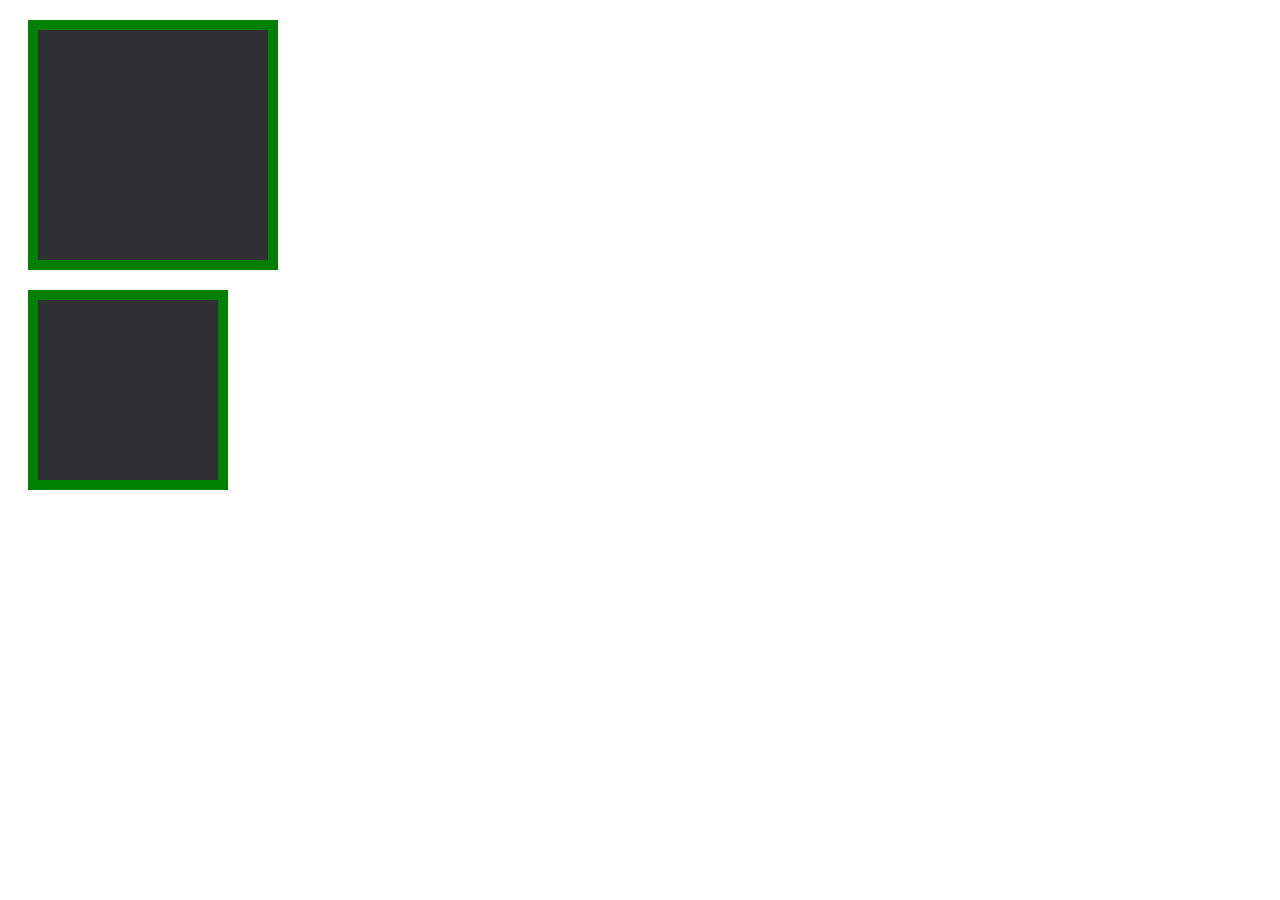
<file: box-sizing/index.html>
<!DOCTYPE html>
<html lang="en">
<head>
    <meta charset="UTF-8">
    <title>Title</title>
    <link rel="stylesheet" href="style.css">
</head>
<body>
<div class="box"></div>
<div class="box-2"></div>
</body>
</html>
</file>
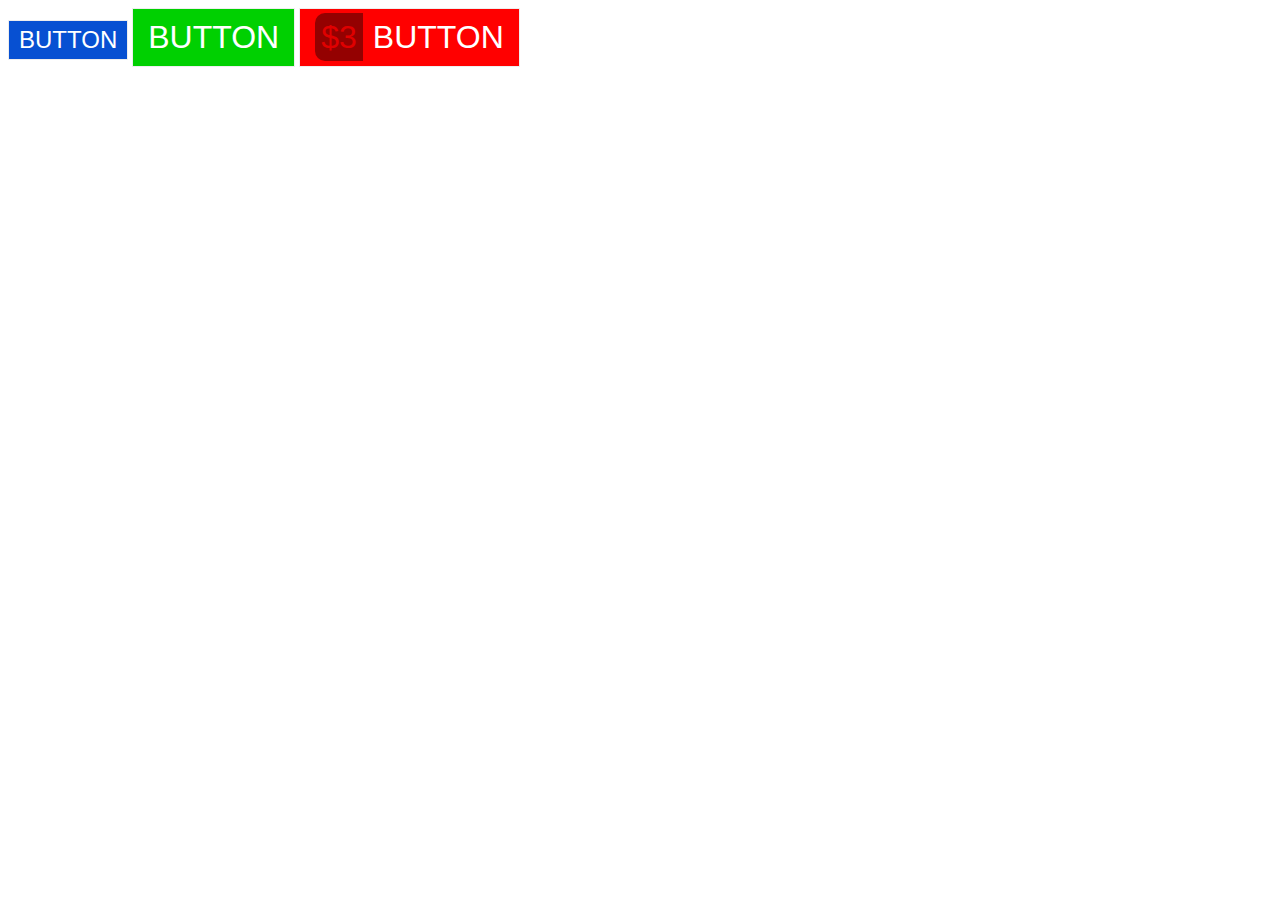
<file: buttons/index.html>
<!DOCTYPE html>
<html lang="en">
<head>
    <meta charset="UTF-8">
    <title>Title</title>
    <link rel="stylesheet" href="style.css">
</head>
<body>

<button class="btn btn--blue">Button</button>
<button class="btn btn--green btn--large">Button</button>
<button class="btn btn--red btn--large"><span class="btn__price">$3</span>Button</button>

</body>
</html>
</file>
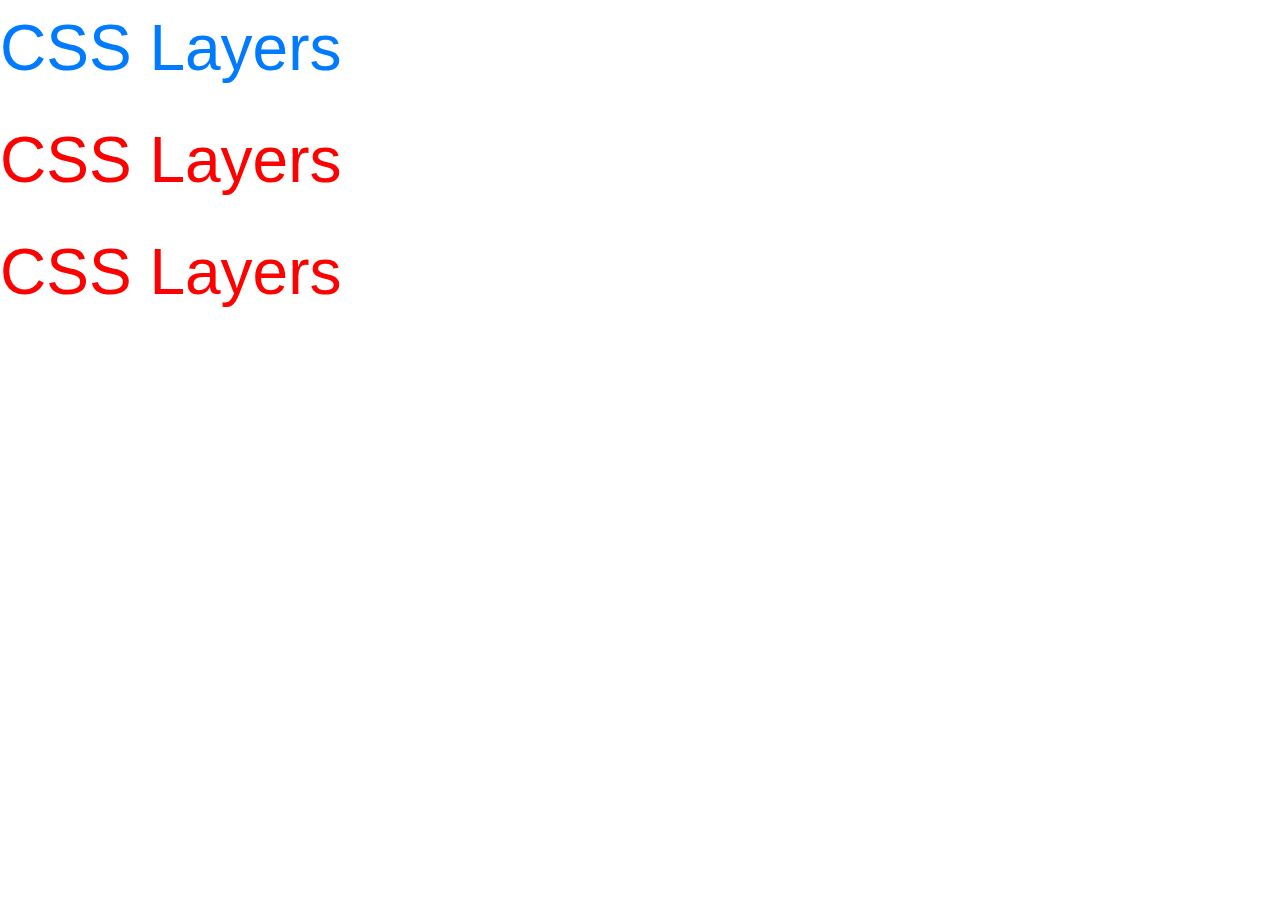
<file: layers/index.html>
<!DOCTYPE html>
<html lang="en">
<head>
    <meta charset="UTF-8">
    <title>Title</title>
    <link rel="stylesheet" href="style.css">
</head>
<body>

<p class="text-primary">CSS Layers</p>
<p class="big">CSS Layers</p>
<p class="small">CSS Layers</p>

</body>
</html>
</file>
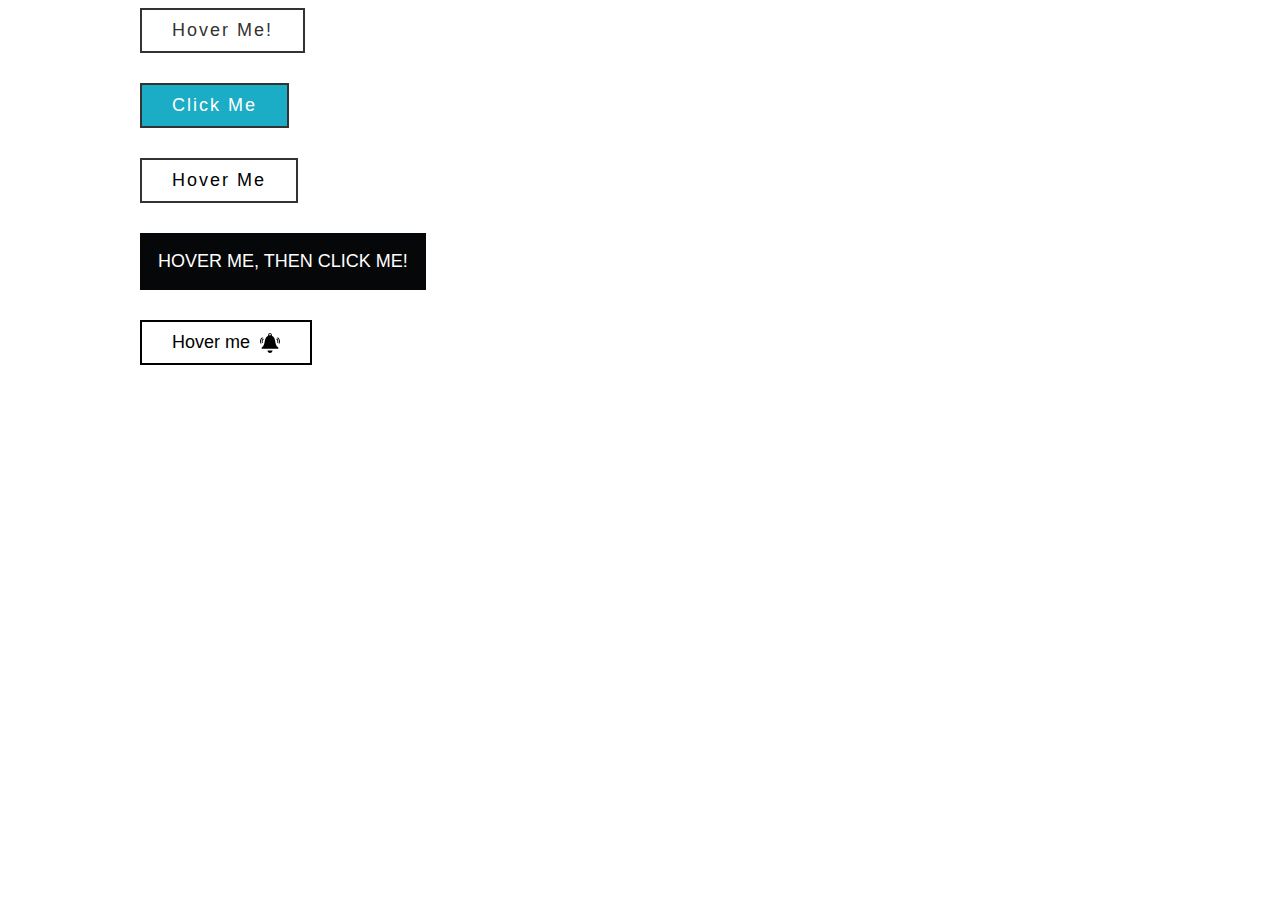
<file: animations/buttons/index.html>
<!DOCTYPE html>
<html lang="en">
<head>
    <meta charset="UTF-8">
    <title>Title</title>
    <link rel="stylesheet" href="./style.css">
</head>
<body>
<div class="container">
    <div>
        <a href="#" class="button--one">
            <span>Hover Me!</span>
        </a>
    </div>
    <div style="margin-top: 30px">
        <button class="button--two">Click Me</button>
    </div>
    <div style="margin-top: 30px">
        <button class="button--three"><span>Hover Me</span></button>
    </div>

    <div style="margin-top: 30px">
        <button class="button--four" type="button">HOVER ME, THEN CLICK ME!</button>
    </div>

    <div style="margin-top: 30px">
        <button class="button--five" type="button">
            <span class="button--five-text">Hover me</span>
            <img class="button--five-icon" src="./bell.svg" style="width: 20px;" alt="">
        </button>
    </div>
</div>
</body>
</html>
</file>
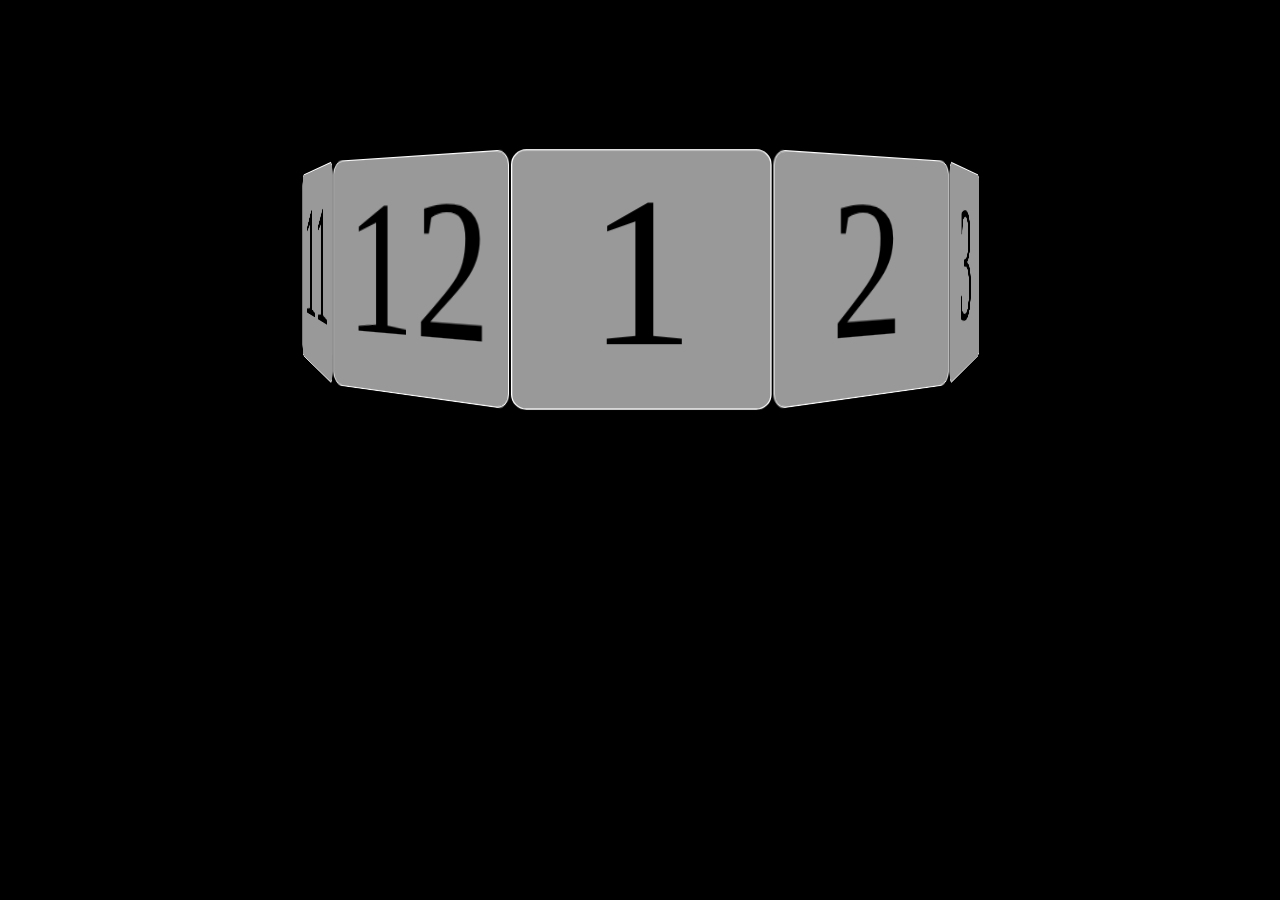
<file: animations/numbers/index.html>
<!DOCTYPE html>
<html lang="en">
<head>
    <meta charset="UTF-8">
    <title>Title</title>
    <link rel="stylesheet" href="./style.css">
</head>
<body>
<div class="container">
    <div class="stage">
        <div class="ring">
            <div class="plane one">1</div>
            <div class="plane two">2</div>
            <div class="plane three">3</div>
            <div class="plane four">4</div>
            <div class="plane five">5</div>
            <div class="plane six">6</div>
            <div class="plane seven">7</div>
            <div class="plane eight">8</div>
            <div class="plane nine">9</div>
            <div class="plane ten">10</div>
            <div class="plane eleven">11</div>
            <div class="plane twelve">12</div>
        </div>
    </div>
</div>
</body>
</html>
</file>
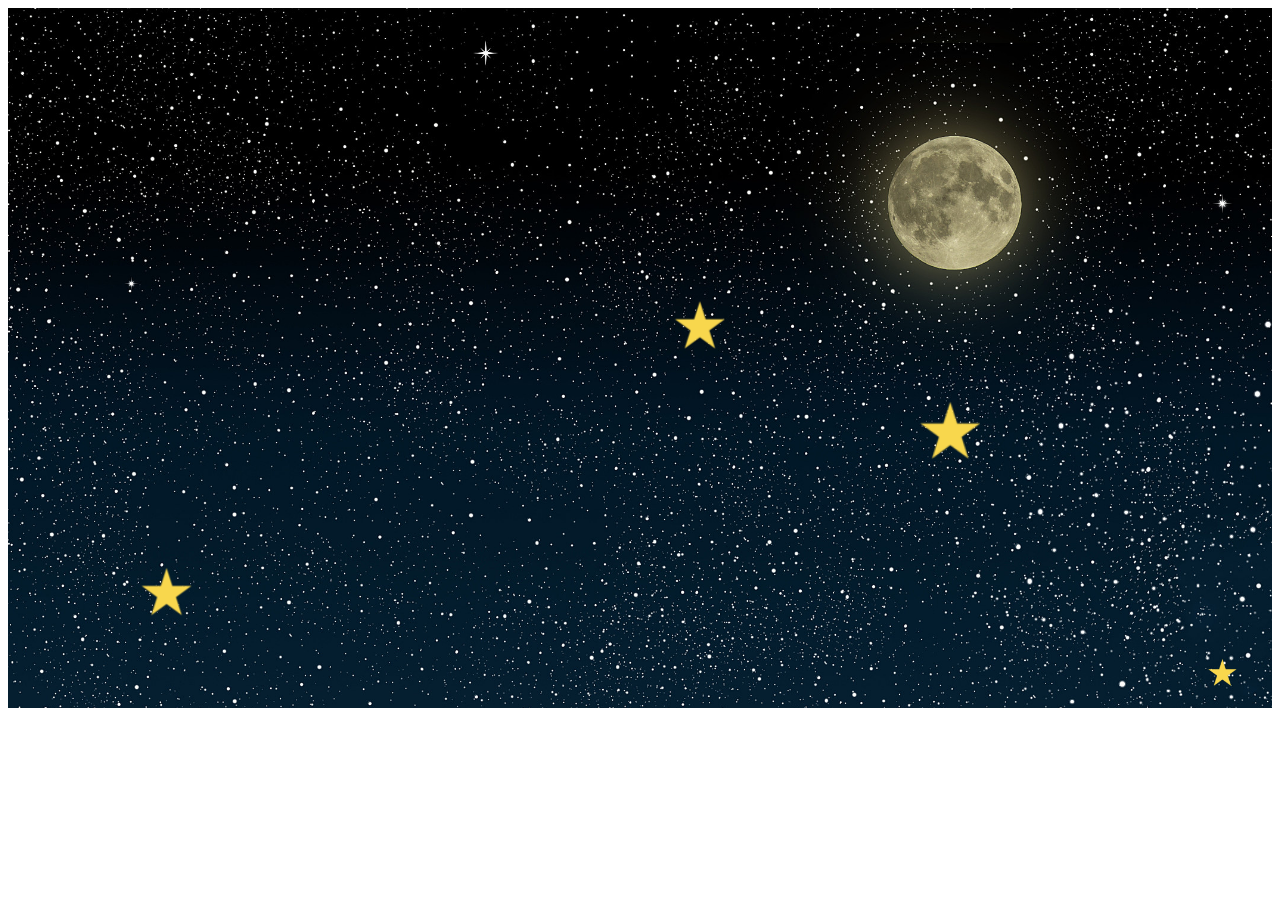
<file: animations/parallax/index.html>
<!DOCTYPE html>
<html lang="en">
<head>
    <meta charset="UTF-8">
    <title>Title</title>
    <link rel="stylesheet" href="./style.css">
</head>
<body>
<div class="base-wrapper">
    <div class="parallax-container">
            <img class="background__image" src="./img.png">
            <img class="star star__one" src="./star.png" />
            <img class="star star__two" src="./star.png" />
            <img class="star star__three" src="./star.png" />
            <img class="star star__four" src="./star.png" />
            <img class="star star__five" src="./star.png" />
            <img class="star star__six" src="./star.png" />
            <img class="star star__seven" src="./star.png" />
    </div>
</div>
</body>
</html>
</file>
<file: box-sizing/style.css>
.box {
    box-sizing: content-box;
}

.box-2 {
    box-sizing: border-box;
}

.box, .box-2 {
    width: 200px;
    height: 200px;
    background-color: #2f2f34;
    padding: 15px;
    border: 10px solid green;
    margin: 20px;
}
</file>
<file: buttons/style.css>
:root {
    --color-red: #ff0000;
    --color-green: #00d001;
    --color-blue: #0750d2;
    box-sizing: border-box;
}


.btn {
    text-transform: uppercase;
    border: 1px solid #eee;
    background-color: unset;
    padding: 5px 10px;
    font-size: 1.5rem;
}

.btn--large {
    font-size: 2rem;
    padding: 10px 15px;
}

.btn--red {
    background-color: var(--color-red);
    color: #fff;

    .btn__price {
        color: #e00000;
        background-color: #940101;
    }
}

.btn__price {
    padding: 6px;
    border-bottom-left-radius: 10px;
    border-top-left-radius: 10px;
    margin-right: 10px;
}

.btn--green {
    background-color: var(--color-green);
    color: #fff;
}
.btn--blue {
    background-color: var(--color-blue);
    color: #fff;
}
</file>
<file: animations/buttons/style.css>
*, :before, :after{
    box-sizing: border-box;
}

.container{
    max-width: 1000px;
    margin: auto;
}




.button--one{
    display: inline-block;
    font-size: 18px;
    font-family: sans-serif;
    text-decoration: none;
    color: #333;
    border: 2px solid #333;
    letter-spacing: 2px;
    text-align: center;
    position: relative;
    transition: all .35s;
    padding: 10px 30px;
}

.button--one span{
    position: relative;
}

.button--one:before{
    position: absolute;
    content: "";
    top: 0;
    left: 0;
    width: 0;
    height: 100%;
    background: #095762;
    transition: all .35s;
}

.button--one:hover{
    color: #fff;
}
.button--one:hover:before{
    width: 100%;
}





.button--two {
    position: relative;
    border: 2px solid #333;
    font-size: 18px;
    color: #FFFFFF;
    background: #1badc5;
    padding: 10px 30px;
    text-align: center;
    letter-spacing: 2px;
    -webkit-transition-duration: 0.4s; /* Safari */
    transition-duration: 0.4s;
    overflow: hidden;
    cursor: pointer;
}

.button--two:after {
    content: "";
    left: 0;
    background: #095762;
    display: block;
    position: absolute;
    padding-top: 300%;
    padding-left: 350%;
    margin-left: -20px;
    margin-top: -120%;
    opacity: 0;
    transition: all 0.8s
}

.button--two:active:after {
    padding: 0;
    margin: 0;
    opacity: 1;
    transition: 0s
}




.button--three{
    display: inline-block;
    position: relative;
    font-size: 18px;
    font-family: sans-serif;
    text-decoration: none;
    color: #000;
    border: 2px solid #333;
    letter-spacing: 2px;
    text-align: center;
    padding: 10px 30px;
    background-color: #fff;
    overflow: hidden;
    cursor: pointer;
}
.button--three span{
    position: relative;
}
.button--three:before{
    content: '';
    position: absolute;
    top: 0;
    left: 0;
    right: 0;
    bottom: 0;
    background: #1badc5;
    transform: scaleY(0) skewY(45deg);
    transition-duration: 300ms;
    transition-timing-function: ease-in;
}
.button--three:hover:before{
    transform: scaleY(1) skewY(0);
}





.button--four {
    padding: 18px;
    font-size: 18px;
    border: none;
    outline: none;
    color: #fff;
    background: #181a1d;
    cursor: pointer;
    position: relative;
    z-index: 0;
}

.button--four:before {
    content: '';
    background: linear-gradient(45deg, #ff0000, #ff7300, #fffb00, #48ff00, #00ffd5, #002bff, #7a00ff, #ff00c8, #ff0000);
    position: absolute;
    top: -2px;
    left:-2px;
    background-size: 400%;
    z-index: -1;
    filter: blur(5px);
    width: calc(100% + 4px);
    height: calc(100% + 4px);
    animation: glowing 20s linear infinite;
    opacity: 0;
    transition: opacity .8s ease-in-out;
}

.button--four:active {
    color: #000
}

.button--four:active:after {
    background: transparent;
}

.button--four:hover:before {
    opacity: 1;
}

.button--four:after {
    z-index: -1;
    content: '';
    position: absolute;
    width: 100%;
    height: 100%;
    background: #000000b8;
    left: 0;
    top: 0;

}

@keyframes glowing {
    0% { background-position: 0 0; }
    50% { background-position: 400% 0; }
    100% { background-position: 0 0; }
}




.button--five{
    background-color: #fff;
    border: 2px solid black;
    font-size: 18px;
    display: flex;
    align-items: center;
    padding: 10px 30px;
    cursor: pointer;
}
.button--five-text{
    padding-right: 10px;
}

.button--five:hover .button--five-icon{
    animation: wiggle linear 2;
    animation-duration: 200ms;
}

@keyframes wiggle {
    0% { transform: rotate(0deg) }
    25% { transform: rotate(20deg) }
    50% { transform: rotate(0deg) }
    75% { transform: rotate(-20deg) }
    100% { transform: rotate(0deg) }
}
</file>
<file: animations/numbers/style.css>
body{
    background-color: black;
}
@keyframes spin {
    from {
        transform:rotateY(0deg);
    }
    to {
        transform:rotateY(-360deg);
    }
}
.container {
    width: 100%;
    height: 700px;
    perspective: 800px;
    perspective-origin: 50% 225px;
}

.stage {
    width: 100%;
    height: 100%;
    transform-style: preserve-3d;
    transform: translateZ(-200px);
}

.ring {
    position: relative;
    top: 160px;
    margin: 0 auto;
    height: 200px;
    width: 200px;
    transform-style: preserve-3d;
    animation: spin 8s infinite linear;
}

.plane {
    position: absolute;
    height: 200px;
    width: 200px;
    border: 1px solid white;
    border-radius: 12px;
    text-align: center;
    font-size: 124pt;
    color: black;
    background-color: rgba(255, 255, 255, 0.6);
    backface-visibility: hidden;
}

.ring .one {
    transform: translateZ(380px);
}
.ring .two {
    transform: rotateY(30deg) translateZ(380px);
}
.ring .three {
    transform: rotateY(60deg) translateZ(380px);
}
.ring .four {
    transform: rotateY(90deg) translateZ(380px);
}
.ring .five {
    transform: rotateY(120deg) translateZ(380px);
}
.ring .six {
    transform: rotateY(150deg) translateZ(380px);
}
.ring .seven {
    transform: rotateY(180deg) translateZ(380px);
}
.ring .eight {
    transform: rotateY(210deg) translateZ(380px);
}
.ring .nine {
    transform: rotateY(240deg) translateZ(380px);
}
.ring .ten {
    transform: rotateY(270deg) translateZ(380px);
}
.ring .eleven {
    transform: rotateY(300deg) translateZ(380px);
}
.ring .twelve {
    transform: rotateY(330deg) translateZ(380px);
}
</file>
<file: animations/parallax/style.css>
.base-wrapper {
    display: flex;
    justify-content: center;
    align-items: center;
    height: 700px;
}

/* Helper Function */
/* Parallax Styles */
.parallax-container {
    position: relative;
    width: 100%;
    height: 100%;
    overflow-x: hidden;
    overflow-y: scroll;
    perspective: 8px;
    perspective-origin: 0;
}

.image, .star, .background__image {
    position: absolute;
    transform-origin: 0 50%;
}
.star{
    width: 50px;
}

.background__image {
    transform: translateZ(0px) scale(1);
    height: auto;
    width: 100%;
}

.star__one {
    top: 650px;
    transform: translateZ(4px) scale(0.375) rotate(15deg);
    left: 300px;
}
.star__two {
    top: 500px;
    left: 100px;
    transform: translateZ(2px) scale(0.75);
}
.star__three{
    top: 300px;
    left: 500px;
    transform: translateZ(2px) scale(0.75);
}
.star__four{
    top: 370px;
    left: 570px;
    transform: translateZ(3px) scale(0.75);
}
.star__five{
    top: 800px;
    left: 640px;
    transform: translateZ(5px) scale(0.75);
}
.star__six{
    top: 690px;
    left: 780px;
    transform: translateZ(4px) scale(0.5);
}
.star__seven{
    top: 600px;
    left: 1050px;
    transform: translateZ(1px) scale(0.5);
}
</file>
<file: layers/style.css>
@import url("https://cdn.jsdelivr.net/npm/bootstrap@4.6.2/dist/css/bootstrap.min.css") layer(framework);

@layer framework, default, text, utilities;

@layer default {
    .big {
        font-size: 2rem;
    }

    .small {
        /*font-size: .75rem !important;*/
    }
}

@layer text {
    @layer test {}
    @layer test-2 {}
    p {
        /*font-size: 3rem !important;*/
        color: red;
    }
}


@layer utilities {
    p {
        font-size: 4rem;
    }
}
</file>
